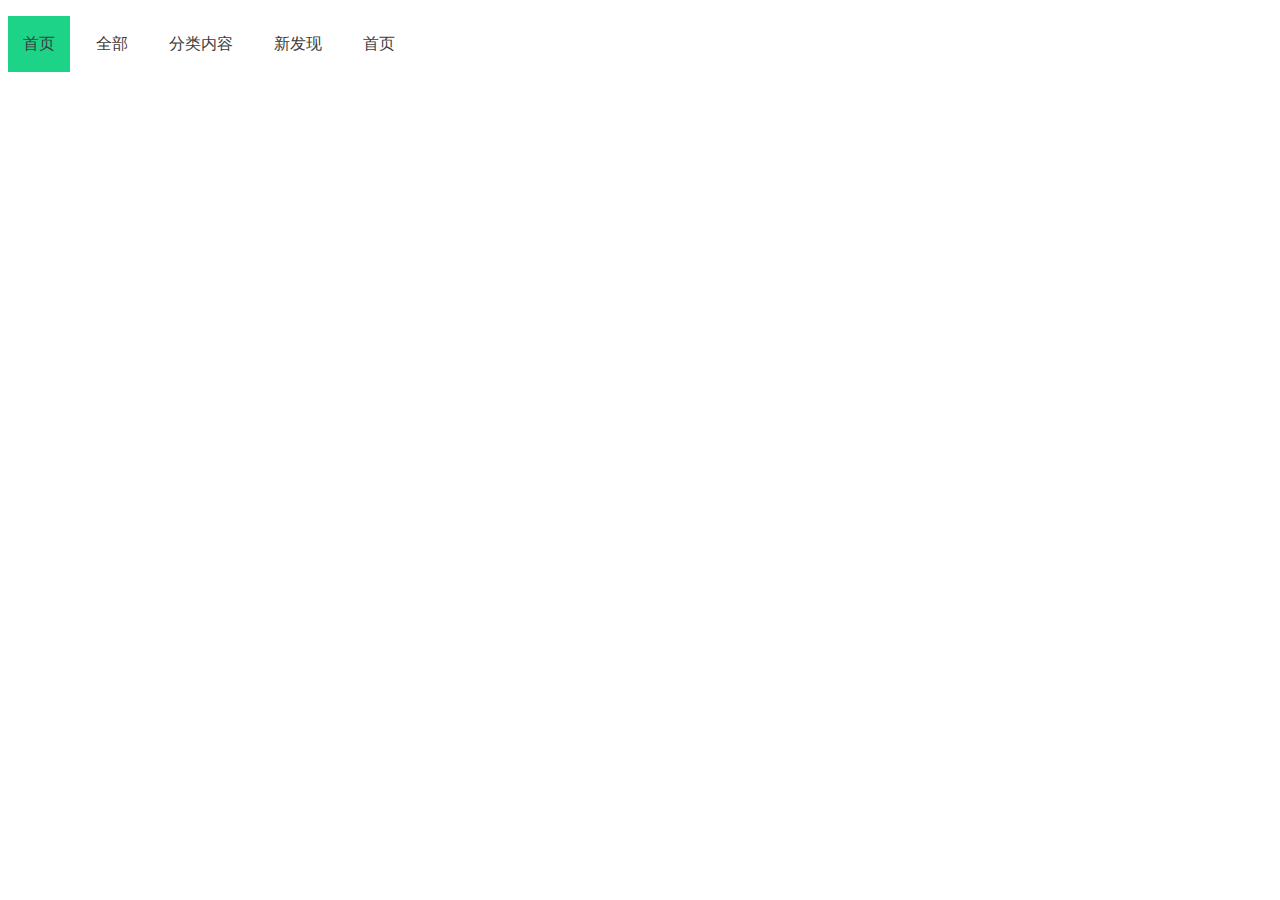
<file: w-tab/index.html>
<!DOCTYPE html>
<html lang="en">
<head>
	<meta charset="UTF-8">
	<title>Tab效果</title>
	<style type="text/css">
		.w-tab-container{
			position: relative;
			padding-left: 0px;
			list-style: none;
		}
		.w-tab-container li{
			float: left;
		    height: 100%;
		    padding-right: 11px;
		    position: relative;
		    z-index: 1;
		}
		.w-tab-container li a{
			text-decoration: none;
			color: #3c3c3c;
		    display: block;
		    font-size: 16px;
		    height: 56px;
		    line-height: 56px;
		    padding: 0 15px;
		}
		.w-tab-hover{
			background-color: #1dd388;
		    height: 56px;
		    opacity: 1;
		    position: absolute;
		    top: 0;
		    transition: all 250ms ease-in-out 0s;
		    width: 62px;
		    z-index: 0;
		}
		.current_index{
			left: 0;
		}
		.w-tab-container li:nth-child(1).active ~ .w-tab-hover{
			left: 0px;
			width: 62px;
		}
		.w-tab-container li:nth-child(2).active ~ .w-tab-hover{
			left: 73px;
			width: 62px;
		}
		.w-tab-container li:nth-child(3).active ~ .w-tab-hover{
			left: 146px;
			width: 94px;
		}
		.w-tab-container li:nth-child(4).active ~ .w-tab-hover{
			left: 251px;
			width: 78px;
		}
		.w-tab-container li:nth-child(5).active ~ .w-tab-hover{
			left: 340px;
			width: 62px;
		}
		.w-tab-container li:nth-child(1):hover ~ .w-tab-hover{
			left: 0px;
			width: 62px;
		}
		.w-tab-container li:nth-child(2):hover ~ .w-tab-hover{
			left: 73px;
			width: 62px;
		}
		.w-tab-container li:nth-child(3):hover ~ .w-tab-hover{
			left: 146px;
			width: 94px;
		}
		.w-tab-container li:nth-child(4):hover ~ .w-tab-hover{
			left: 251px;
			width: 78px;
		}
		.w-tab-container li:nth-child(5):hover ~ .w-tab-hover{
			left: 340px;
			width: 62px;
		}
	</style>
</head>
<body>
	<ul class="w-tab-container">
		<li class="w-tab">
			<a href="javascript:;">首页</a>
		</li>
		<li class="w-tab">
			<a href="javascript:;">全部</a>
		</li>
		<li class="w-tab">
			<a href="javascript:;">分类内容</a>
		</li>
		<li class="w-tab">
			<a href="javascript:;">新发现</a>
		</li>
		<li class="w-tab">
			<a href="javascript:;">首页</a>
		</li>
		<div class="w-tab-hover current_index"></div>
	</ul>
</body>
<script type="text/javascript">
	window.onload = function(){
		var w_tabs = document.querySelectorAll('.w-tab');
		for(var i = 0; i < w_tabs.length; i++){
			w_tabs[i].onclick = function(){
				var currentTab = document.querySelector('.active');
				if(currentTab){
					removeClass(currentTab, 'active');
				}
				addClass(this, 'active');
			}
		}
	}
	
	/**
     * add class for the specified node
     * @param node
     * @param str
     */
	function addClass(node, str) {
        if (!new RegExp('(^|\\s+)' + str).test(node.className)) {
            node.className += " " + str;
        }
	}
	/**
     * remove class for the specified node
     * @param node
     * @param str
     */
    function removeClass (node, str) {
        node.className = node.className.replace(new RegExp("(^|\\s+)" + str), "");
	}
</script>
</html>
</file>
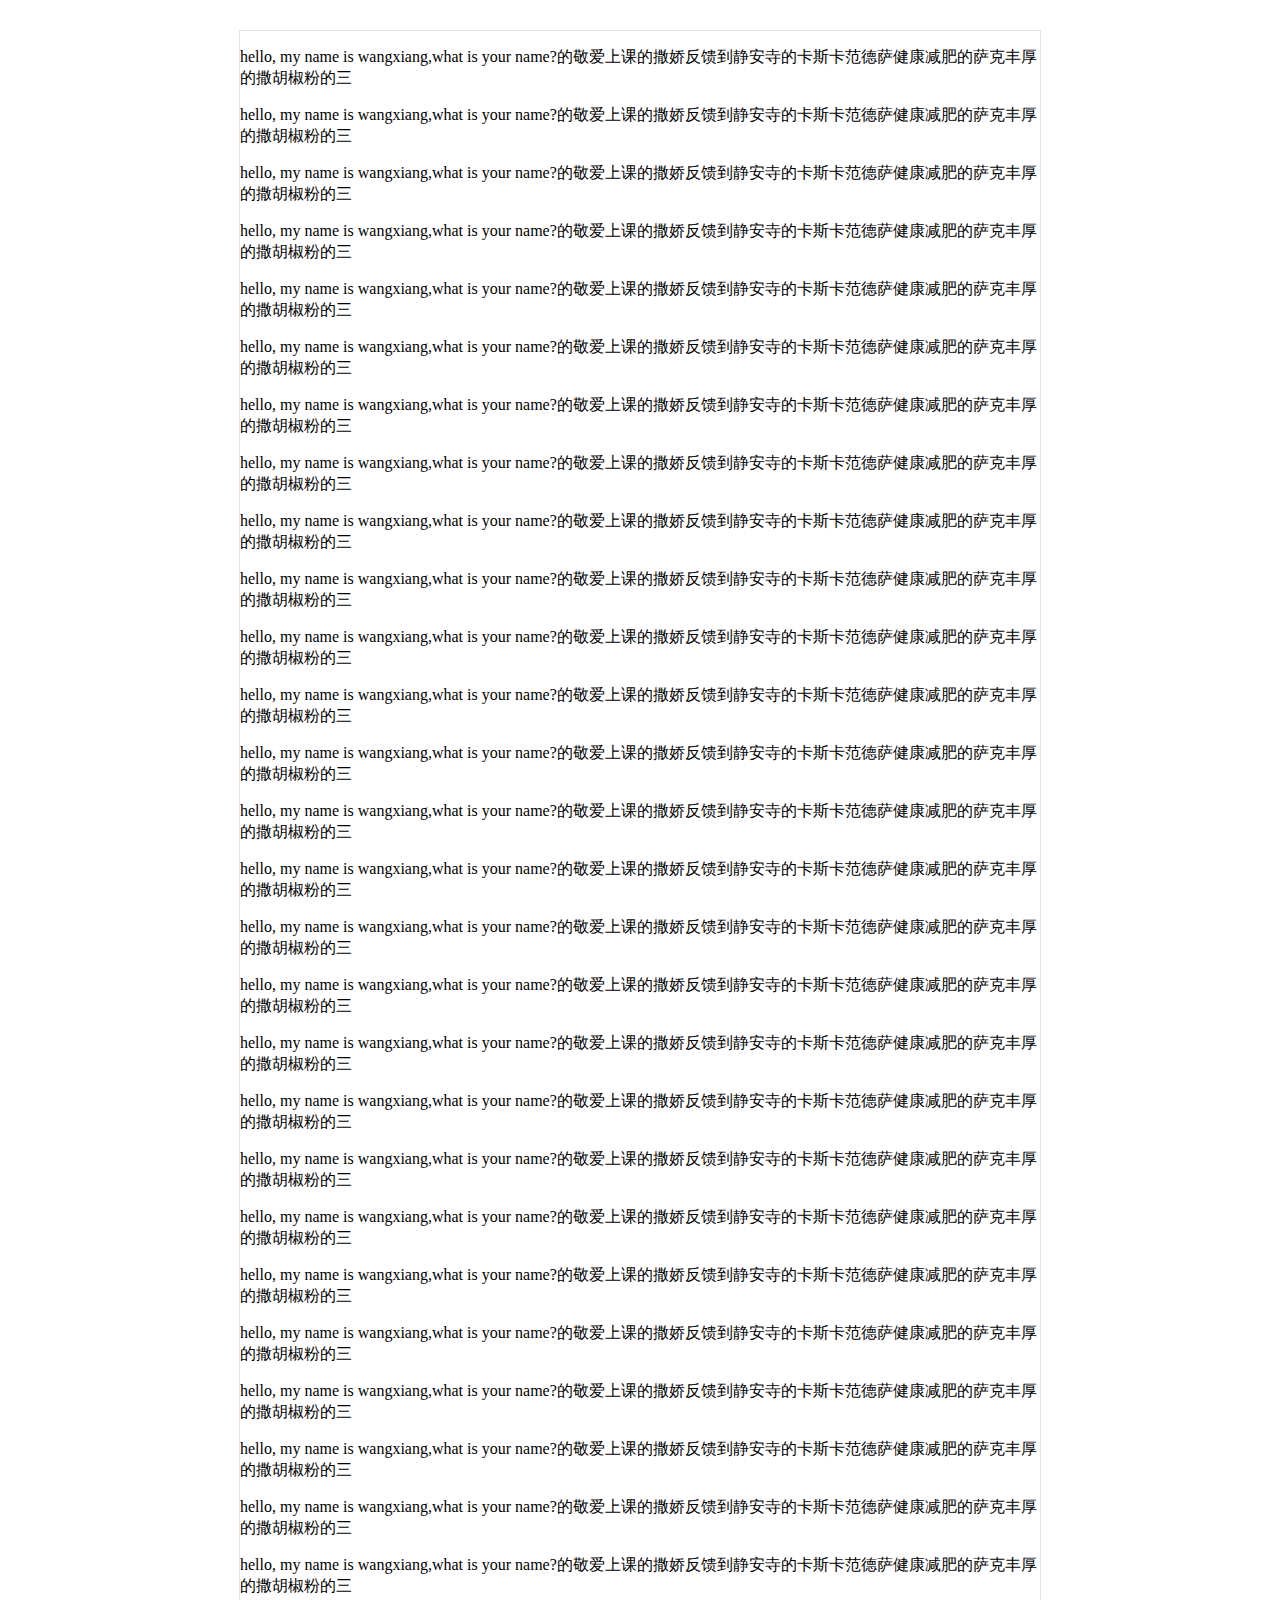
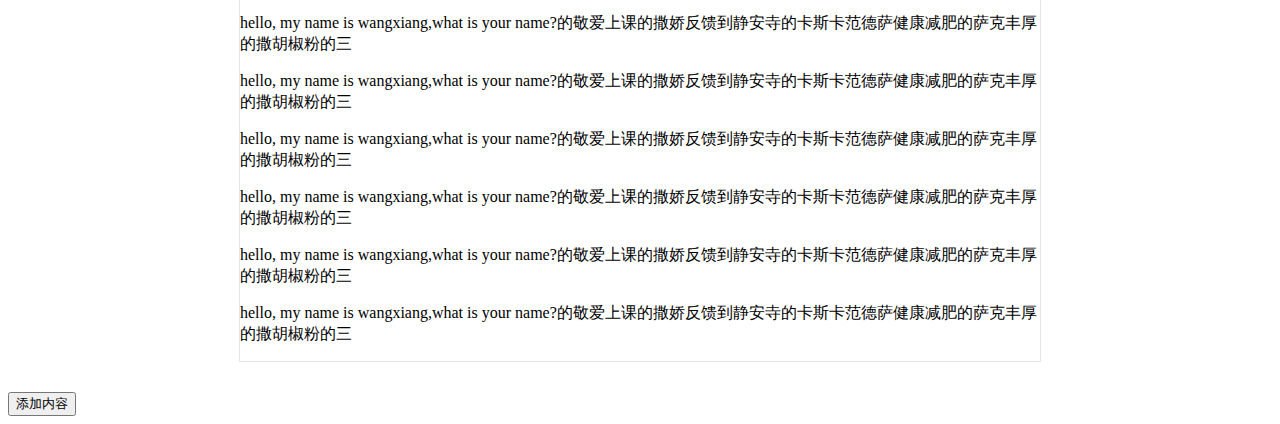
<file: wx-scroll/index.html>
<!DOCTYPE html>
<html lang="en">
<head>
	<meta charset="UTF-8">
	<title>scroll</title>
	<style type="text/css">
		.scroll-demo{
			width: 800px;
			margin: 30px auto;
			border: 1px solid #e5e5e5;
		}
	</style>
</head>
<body>
	<div class="scroll-demo">
		<!-- 滚动内容区 -->
		<div class="scroll-wrap">
			<!-- 滚动内容 -->
			<div class="scroll-cont">
				<p>hello, my name is wangxiang,what is your name?的敬爱上课的撒娇反馈到静安寺的卡斯卡范德萨健康减肥的萨克丰厚的撒胡椒粉的三</p>
				<p>hello, my name is wangxiang,what is your name?的敬爱上课的撒娇反馈到静安寺的卡斯卡范德萨健康减肥的萨克丰厚的撒胡椒粉的三</p>
				<p>hello, my name is wangxiang,what is your name?的敬爱上课的撒娇反馈到静安寺的卡斯卡范德萨健康减肥的萨克丰厚的撒胡椒粉的三</p>
				<p>hello, my name is wangxiang,what is your name?的敬爱上课的撒娇反馈到静安寺的卡斯卡范德萨健康减肥的萨克丰厚的撒胡椒粉的三</p>
				<p>hello, my name is wangxiang,what is your name?的敬爱上课的撒娇反馈到静安寺的卡斯卡范德萨健康减肥的萨克丰厚的撒胡椒粉的三</p>
				<p>hello, my name is wangxiang,what is your name?的敬爱上课的撒娇反馈到静安寺的卡斯卡范德萨健康减肥的萨克丰厚的撒胡椒粉的三</p>
				<p>hello, my name is wangxiang,what is your name?的敬爱上课的撒娇反馈到静安寺的卡斯卡范德萨健康减肥的萨克丰厚的撒胡椒粉的三</p>
				<p>hello, my name is wangxiang,what is your name?的敬爱上课的撒娇反馈到静安寺的卡斯卡范德萨健康减肥的萨克丰厚的撒胡椒粉的三</p>
				<p>hello, my name is wangxiang,what is your name?的敬爱上课的撒娇反馈到静安寺的卡斯卡范德萨健康减肥的萨克丰厚的撒胡椒粉的三</p>
				<p>hello, my name is wangxiang,what is your name?的敬爱上课的撒娇反馈到静安寺的卡斯卡范德萨健康减肥的萨克丰厚的撒胡椒粉的三</p>
				<p>hello, my name is wangxiang,what is your name?的敬爱上课的撒娇反馈到静安寺的卡斯卡范德萨健康减肥的萨克丰厚的撒胡椒粉的三</p>
				<p>hello, my name is wangxiang,what is your name?的敬爱上课的撒娇反馈到静安寺的卡斯卡范德萨健康减肥的萨克丰厚的撒胡椒粉的三</p>
				<p>hello, my name is wangxiang,what is your name?的敬爱上课的撒娇反馈到静安寺的卡斯卡范德萨健康减肥的萨克丰厚的撒胡椒粉的三</p>
				<p>hello, my name is wangxiang,what is your name?的敬爱上课的撒娇反馈到静安寺的卡斯卡范德萨健康减肥的萨克丰厚的撒胡椒粉的三</p>
				<p>hello, my name is wangxiang,what is your name?的敬爱上课的撒娇反馈到静安寺的卡斯卡范德萨健康减肥的萨克丰厚的撒胡椒粉的三</p>
				<p>hello, my name is wangxiang,what is your name?的敬爱上课的撒娇反馈到静安寺的卡斯卡范德萨健康减肥的萨克丰厚的撒胡椒粉的三</p>
				<p>hello, my name is wangxiang,what is your name?的敬爱上课的撒娇反馈到静安寺的卡斯卡范德萨健康减肥的萨克丰厚的撒胡椒粉的三</p>
				<p>hello, my name is wangxiang,what is your name?的敬爱上课的撒娇反馈到静安寺的卡斯卡范德萨健康减肥的萨克丰厚的撒胡椒粉的三</p>
				<p>hello, my name is wangxiang,what is your name?的敬爱上课的撒娇反馈到静安寺的卡斯卡范德萨健康减肥的萨克丰厚的撒胡椒粉的三</p>
				<p>hello, my name is wangxiang,what is your name?的敬爱上课的撒娇反馈到静安寺的卡斯卡范德萨健康减肥的萨克丰厚的撒胡椒粉的三</p>
				<p>hello, my name is wangxiang,what is your name?的敬爱上课的撒娇反馈到静安寺的卡斯卡范德萨健康减肥的萨克丰厚的撒胡椒粉的三</p>
				<p>hello, my name is wangxiang,what is your name?的敬爱上课的撒娇反馈到静安寺的卡斯卡范德萨健康减肥的萨克丰厚的撒胡椒粉的三</p>
				<p>hello, my name is wangxiang,what is your name?的敬爱上课的撒娇反馈到静安寺的卡斯卡范德萨健康减肥的萨克丰厚的撒胡椒粉的三</p>
				<p>hello, my name is wangxiang,what is your name?的敬爱上课的撒娇反馈到静安寺的卡斯卡范德萨健康减肥的萨克丰厚的撒胡椒粉的三</p>
				<p>hello, my name is wangxiang,what is your name?的敬爱上课的撒娇反馈到静安寺的卡斯卡范德萨健康减肥的萨克丰厚的撒胡椒粉的三</p>
				<p>hello, my name is wangxiang,what is your name?的敬爱上课的撒娇反馈到静安寺的卡斯卡范德萨健康减肥的萨克丰厚的撒胡椒粉的三</p>
				<p>hello, my name is wangxiang,what is your name?的敬爱上课的撒娇反馈到静安寺的卡斯卡范德萨健康减肥的萨克丰厚的撒胡椒粉的三</p>
				<p>hello, my name is wangxiang,what is your name?的敬爱上课的撒娇反馈到静安寺的卡斯卡范德萨健康减肥的萨克丰厚的撒胡椒粉的三</p>
				<p>hello, my name is wangxiang,what is your name?的敬爱上课的撒娇反馈到静安寺的卡斯卡范德萨健康减肥的萨克丰厚的撒胡椒粉的三</p>
				<p>hello, my name is wangxiang,what is your name?的敬爱上课的撒娇反馈到静安寺的卡斯卡范德萨健康减肥的萨克丰厚的撒胡椒粉的三</p>
				<p>hello, my name is wangxiang,what is your name?的敬爱上课的撒娇反馈到静安寺的卡斯卡范德萨健康减肥的萨克丰厚的撒胡椒粉的三</p>
				<p>hello, my name is wangxiang,what is your name?的敬爱上课的撒娇反馈到静安寺的卡斯卡范德萨健康减肥的萨克丰厚的撒胡椒粉的三</p>
				<p>hello, my name is wangxiang,what is your name?的敬爱上课的撒娇反馈到静安寺的卡斯卡范德萨健康减肥的萨克丰厚的撒胡椒粉的三</p>
			</div>
			<!-- 滚动条 -->
			<div class="scroll-bar">
				<!-- 滚动滑块 -->
				<div class="scroll-slider"></div>
			</div>
		</div>
	</div>
	<button id="addBtn">添加内容</button>
<script type="text/javascript" src="http://apps.bdimg.com/libs/require.js/2.1.11/require.min.js" data-main="static/js/main"></script>
</body>
</html>
</file>
